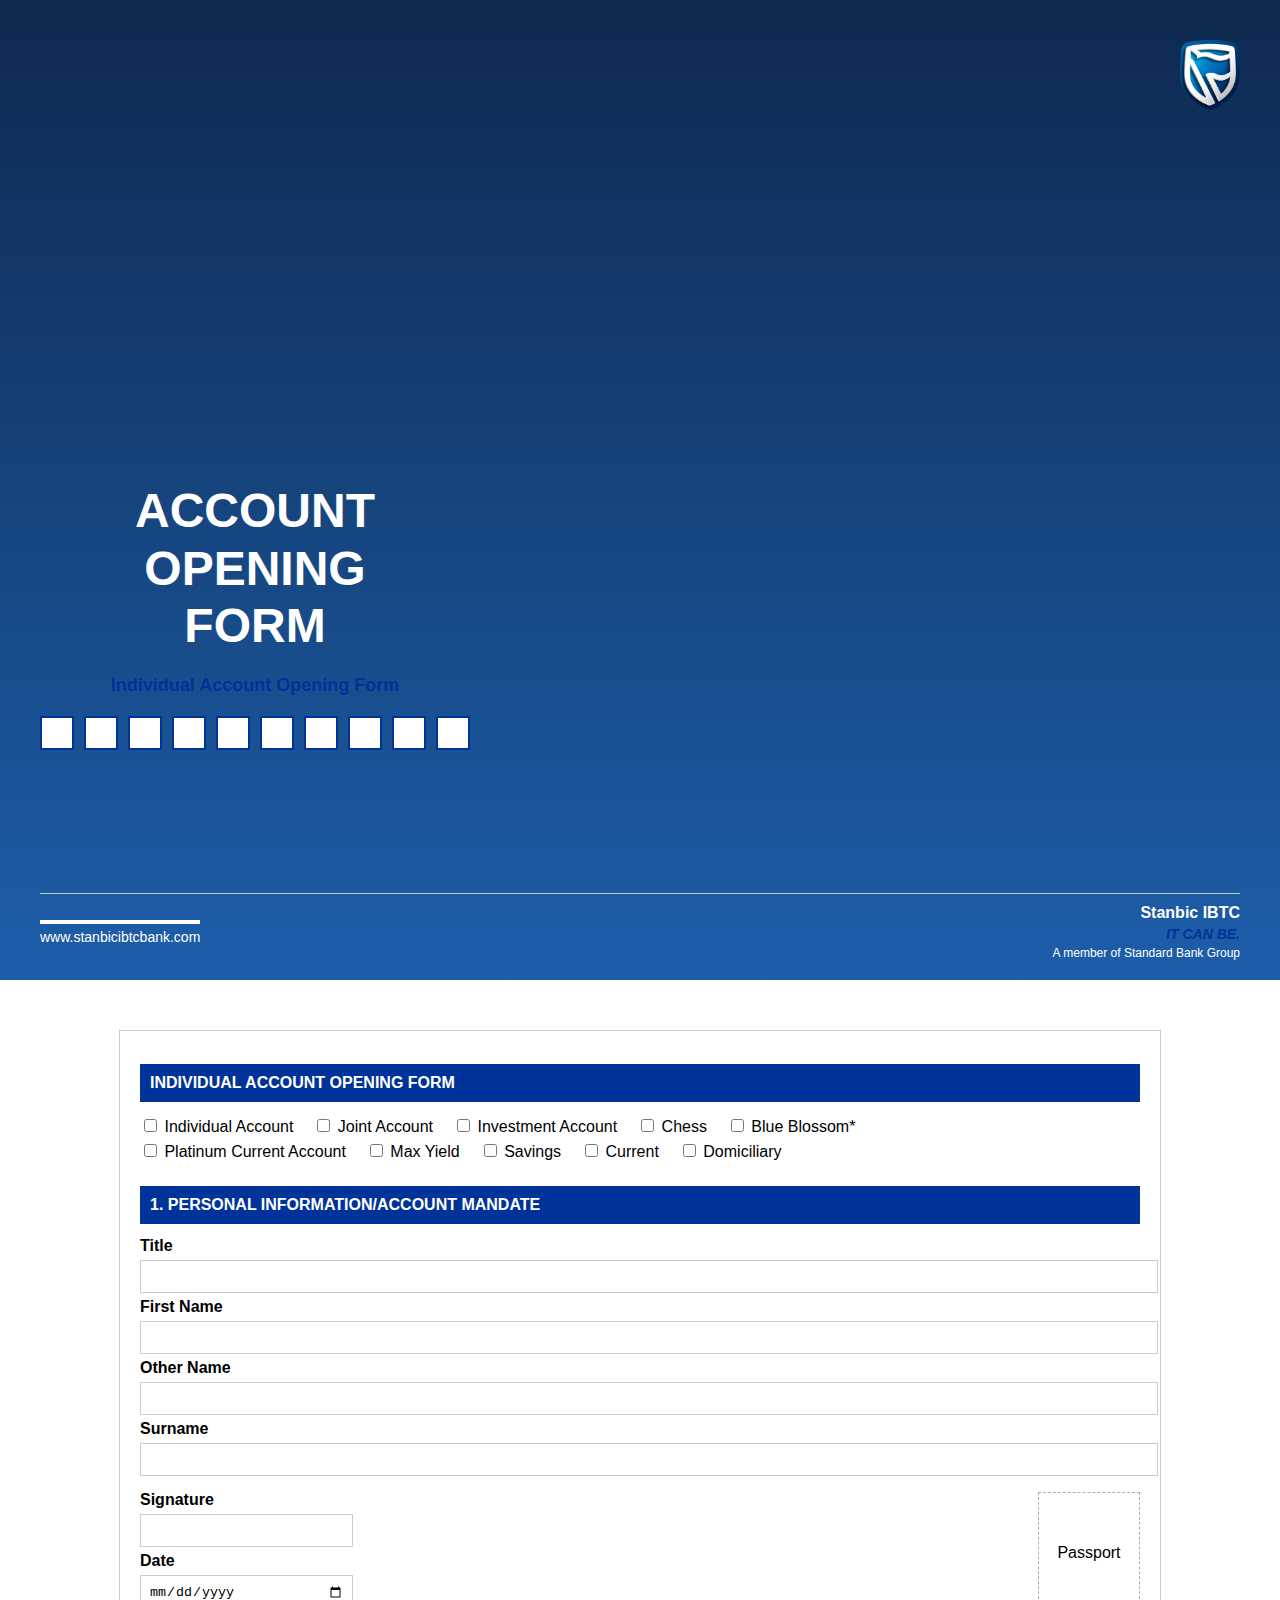
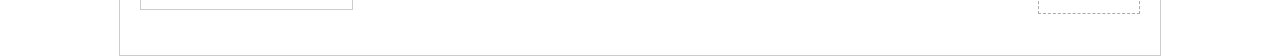
<file: HTML-LECTURE/PROJECT STANBIC/Index.html>
<!DOCTYPE html>
<html lang="en">
<head>
  <meta charset="UTF-8">
  <title>Account Opening Form</title>
  <link rel="stylesheet" href="style.css">
  <style>
    .page-break {
      page-break-before: always;
      margin-top: 50px;
    }

    .form-container {
      background: #fff;
      padding: 20px;
      max-width: 1000px;
      margin: auto;
      border: 1px solid #ccc;
      font-family: Arial, sans-serif;
    }

    h2 {
      background: #003399;
      color: white;
      padding: 10px;
      font-size: 16px;
    }

    .section {
      margin-bottom: 20px;
    }

    .form-group {
      margin-bottom: 10px;
    }

    label {
      display: block;
      margin-bottom: 5px;
      font-weight: bold;
    }

    input[type="text"], input[type="date"], input[type="number"] {
      width: 100%;
      padding: 8px;
      margin-bottom: 5px;
      border: 1px solid #ccc;
    }

    .checkbox-group {
      display: flex;
      gap: 20px;
      flex-wrap: wrap;
    }

    .checkbox-group label {
      font-weight: normal;
    }

    .signature-section {
      display: flex;
      justify-content: space-between;
      align-items: center;
    }

    .passport-box {
      border: 1px dashed #aaa;
      width: 100px;
      height: 120px;
      text-align: center;
      line-height: 120px;
      margin-left: 20px;
    }
  </style>
</head>
<body>
  <!-- Page 1 -->
  <div class="container">
    <img src="Stanbig-Logo.png" alt="Stanbic Logo" class="logo">
    <div class="main-text">
      <h1>ACCOUNT<br>OPENING<br>FORM</h1>
      <p class="subtitle">Individual Account Opening Form</p>
      <div class="boxes">
        <div class="box"></div>
        <div class="box"></div>
        <div class="box"></div>
        <div class="box"></div>
        <div class="box"></div>
        <div class="box"></div>
        <div class="box"></div>
        <div class="box"></div>
        <div class="box"></div>
        <div class="box"></div>
      </div>
    </div>
    <div class="footer">
      <span>www.stanbicibtcbank.com</span>
      <div class="right-footer">
        <strong>Stanbic IBTC</strong>
        <em>IT CAN BE.</em>
        <small>A member of Standard Bank Group</small>
      </div>
    </div>
  </div>

  <!-- Page 2 -->
  <div class="page-break">
    <div class="form-container">
      <h2>INDIVIDUAL ACCOUNT OPENING FORM</h2>

      <!-- Inserted Form Content Begins -->
      <div class="section">
        <div class="checkbox-group">
          <label><input type="checkbox" /> Individual Account</label>
          <label><input type="checkbox" /> Joint Account</label>
          <label><input type="checkbox" /> Investment Account</label>
          <label><input type="checkbox" /> Chess</label>
          <label><input type="checkbox" /> Blue Blossom*</label>
        </div>
        <div class="checkbox-group">
          <label><input type="checkbox" /> Platinum Current Account</label>
          <label><input type="checkbox" /> Max Yield</label>
          <label><input type="checkbox" /> Savings</label>
          <label><input type="checkbox" /> Current</label>
          <label><input type="checkbox" /> Domiciliary</label>
        </div>
      </div>

      <h2>1. PERSONAL INFORMATION/ACCOUNT MANDATE</h2>
      <div class="section">
        <div class="form-group">
          <!-- Include personal details fields -->
          <label>Title</label>
          <input type="text" />
          <label>First Name</label>
          <input type="text" />
          <label>Other Name</label>
          <input type="text" />
          <label>Surname</label>
          <input type="text" />
          <!-- Continue with other form fields as per your form -->
        </div>
        <div class="signature-section">
          <div>
            <label>Signature</label>
            <input type="text" />
            <label>Date</label>
            <input type="date" />
          </div>
          <div class="passport-box">Passport</div>
        </div>
      </div>
    </div>
  </div>
</body>
</html>
</file>
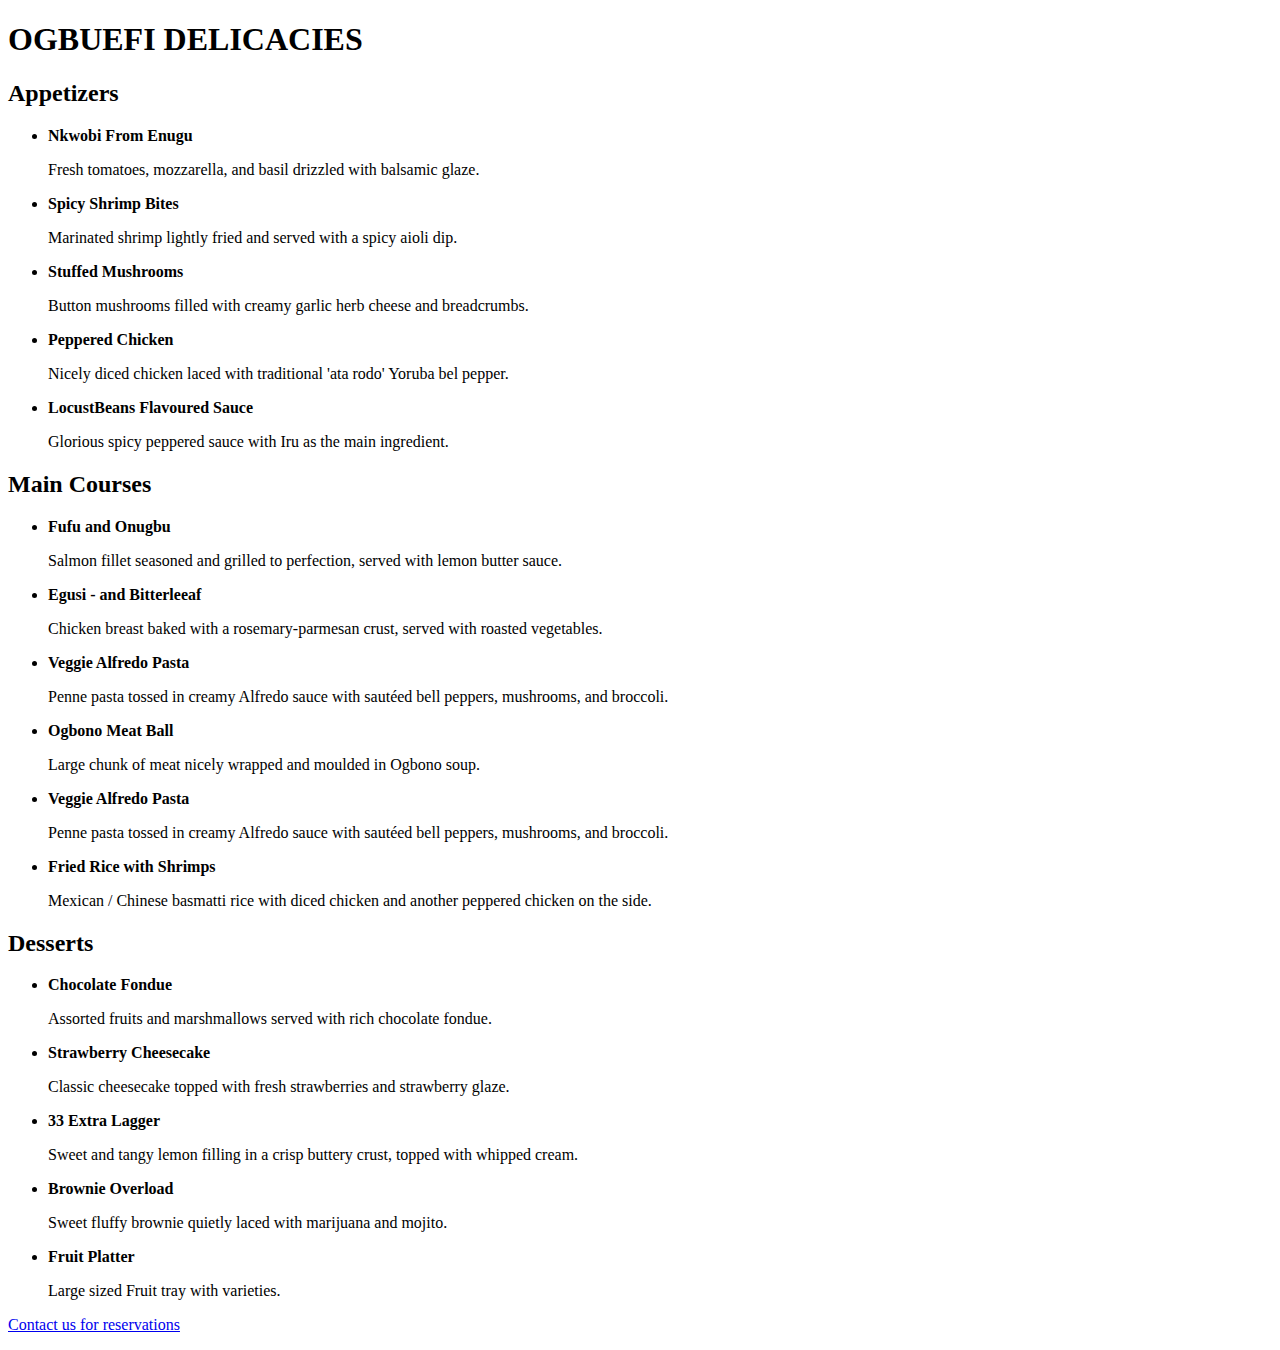
<file: HTML-LECTURE/Dummy-Hotel-Menu.html>
<!DOCTYPE html>
<html lang="en"> 

<head>    
  <meta charset="UTF-8">  
  <meta name="viewport" content="width=device-width, initial-scale=1.0">   
  <title>Delicious Bites Menu</title>
</head>

<body>   
  <h1>OGBUEFI DELICACIES</h1>

  <h2>Appetizers</h2>  
  <ul>     
    <li>
      <strong>Nkwobi From Enugu</strong>        
      <p>Fresh tomatoes, mozzarella, and basil drizzled with balsamic glaze.</p> 
    </li>    
    <li>
      <strong>Spicy Shrimp Bites</strong>
      <p>Marinated shrimp lightly fried and served with a spicy aioli dip.</p>
    </li>
    <li>
      <strong>Stuffed Mushrooms</strong>
      <p>Button mushrooms filled with creamy garlic herb cheese and breadcrumbs.</p>
    </li>
        <li>
      <strong>Peppered Chicken</strong>
      <p>Nicely diced chicken laced with traditional 'ata rodo' Yoruba bel pepper.</p>
          <li>
      <strong>LocustBeans Flavoured Sauce</strong>
      <p>Glorious spicy peppered sauce with Iru as the main ingredient.</p>
    </li>
    </li>
  </ul>  

  <h2>Main Courses</h2> 
  <ul>   
    <li>
      <strong>Fufu and Onugbu</strong>     
      <p>Salmon fillet seasoned and grilled to perfection, served with lemon butter sauce.</p>   
    </li>     
    <li>
      <strong>Egusi - and Bitterleeaf</strong>
      <p>Chicken breast baked with a rosemary-parmesan crust, served with roasted vegetables.</p>
    </li>
    <li>
      <strong>Veggie Alfredo Pasta</strong>
      <p>Penne pasta tossed in creamy Alfredo sauce with sautéed bell peppers, mushrooms, and broccoli.</p>
    </li>
     <li>
      <strong>Ogbono Meat Ball</strong>
      <p>Large chunk of meat nicely wrapped and moulded in Ogbono soup.</p>
       <li>
      <strong>Veggie Alfredo Pasta</strong>
      <p>Penne pasta tossed in creamy Alfredo sauce with sautéed bell peppers, mushrooms, and broccoli.</p>
    </li> <li>
      <strong>Fried Rice with Shrimps</strong>
      <p>Mexican / Chinese basmatti rice with diced chicken and another peppered chicken on the side.</p>
    </li>
    </li>
  </ul>   

  <h2>Desserts</h2>  
  <ul>     
    <li>
      <strong>Chocolate Fondue</strong>     
      <p>Assorted fruits and marshmallows served with rich chocolate fondue.</p>    
    </li>    
    <li>
      <strong>Strawberry Cheesecake</strong>
      <p>Classic cheesecake topped with fresh strawberries and strawberry glaze.</p>
    </li>
    <li>
      <strong>33 Extra Lagger</strong>
      <p>Sweet and tangy lemon filling in a crisp buttery crust, topped with whipped cream.</p>
    </li>
    <li>
      <strong>Brownie Overload</strong>
      <p>Sweet fluffy brownie quietly laced with marijuana and mojito.</p>
    </li>
     <li>
      <strong>Fruit Platter</strong>
      <p>Large sized Fruit tray with varieties.</p>
    </li>
  </ul> 

  <p><a href="#contact">Contact us for reservations</a></p> 
</body>

</html>
</file>
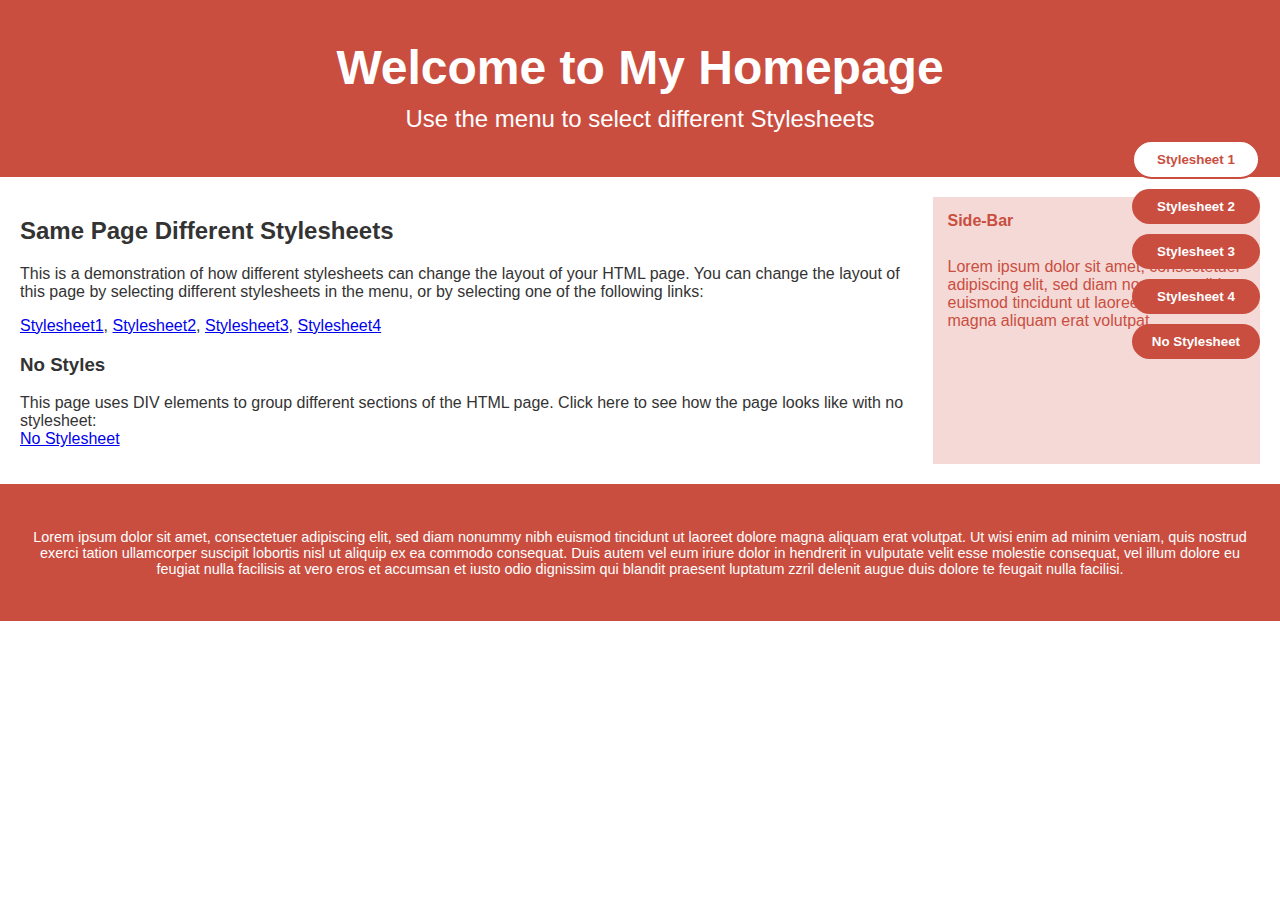
<file: HTML-LECTURE/Project.html>
<!DOCTYPE html>
<html lang="en">
<head>
    <meta charset="UTF-8">
    <meta name="viewport" content="width=device-width, initial-scale=1.0">
    <title>W3 Home Page</title>
    <link rel="stylesheet" href="Styles2.css">
</head>
<body>
    <div class="header">
        <h1>Welcome to My Homepage</h1>
        <p>Use the menu to select different Stylesheets</p>
    </div>

    <div class="content-wrapper">
        <div class="content">
            <h2>Same Page Different Stylesheets</h2>
            <p>
                This is a demonstration of how different stylesheets can change the layout of your HTML page. You can change the layout of this page
                by selecting different stylesheets in the menu, or by selecting one of the following links:
            </p>
            <p>
                <a href="#">Stylesheet1</a>, 
                <a href="#">Stylesheet2</a>, 
                <a href="#">Stylesheet3</a>, 
                <a href="#">Stylesheet4</a>
            </p>

            <h3>No Styles</h3>
            <p>
                This page uses DIV elements to group different sections of the HTML page. Click here to see how the page looks like with no stylesheet:
                <br>
                <a href="#">No Stylesheet</a>
            </p>
        </div>

        <div class="sidebar">
            <h4>Side-Bar</h4><br
            <p>Lorem ipsum dolor sit amet, consectetuer adipiscing elit, sed diam nonummy nibh euismod tincidunt ut laoreet dolore magna aliquam erat volutpat.</p>
        </div>
    </div>

    <div class="footer">
        <p>
            Lorem ipsum dolor sit amet, consectetuer adipiscing elit, sed diam nonummy nibh euismod tincidunt ut laoreet dolore magna aliquam erat volutpat.
            Ut wisi enim ad minim veniam, quis nostrud exerci tation ullamcorper suscipit lobortis nisl ut aliquip ex ea commodo consequat.
            Duis autem vel eum iriure dolor in hendrerit in vulputate velit esse molestie consequat, vel illum dolore eu feugiat nulla facilisis at vero eros
            et accumsan et iusto odio dignissim qui blandit praesent luptatum zzril delenit augue duis dolore te feugait nulla facilisi.
        </p>
    </div>

    <div class="menu">
        <button class="active">Stylesheet 1</button>
        <button>Stylesheet 2</button>
        <button>Stylesheet 3</button>
        <button>Stylesheet 4</button>
        <button>No Stylesheet</button>
    </div>
</body>
</html>
</file>
<file: HTML-LECTURE/PROJECT STANBIC/style.css>
body, html {
    margin: 0;
    padding: 0;
    height: 100%;
    font-family: 'Arial', sans-serif;
}

.container {
    height: 100%;
    background: linear-gradient(to bottom, #0e294f, #1d5eaa);
    color: white;
    padding: 40px;
    position: relative;
}

.logo {
    position: absolute;
    top: 40px;
    right: 40px;
    width: 60px;
}

.main-text {
    position: absolute;
    bottom: 200px;
    left: 40px;
}

.main-text h1 {
    font-size: 48px;
    font-weight: bold;
    margin: 0;
    line-height: 1.2;
}

.subtitle {
    font-size: 18px;
    margin: 20px 0;
}

.boxes {
    display: flex;
    gap: 6px;
    margin-top: 10px;
}

.box {
    width: 30px;
    height: 30px;
    background-color: white;
}

.footer {
    position: absolute;
    bottom: 20px;
    left: 40px;
    right: 40px;
    display: flex;
    justify-content: space-between;
    align-items: center;
    font-size: 14px;
}

.footer span {
    border-top: 4px solid white;
    padding-top: 5px;
}

.right-footer {
    text-align: right;
    color: white;
}

.right-footer em {
    display: block;
    font-style: normal;
    font-weight: bold;
    margin-top: 4px;
}

.right-footer small {
    font-size: 11px;
    display: block;
    margin-top: 4px;
}







.main-text {
  text-align: center;
  margin-block-end: 30px;
}

.main-text h1 {
  font-size: 48px;
  line-height: 1.2;
  margin-bottom: 10px;
}

.subtitle {
  font-size: 18px;
  font-weight: bold;
  color: #003399;
}

.boxes {
  display: flex;
  flex-wrap: wrap;
  gap: 10px;
  justify-content: center;
  margin-top: 20px;
}

.box {
  width: 30px;
  height: 30px;
  border: 2px solid #003399;
}

/* Footer */
.footer {
  display: flex;
  justify-content: space-between;
  align-items: center;
  font-size: 14px;
  margin-top: 40px;
  border-top: 1px solid #ccc;
  padding-top: 10px;
}

.right-footer {
  text-align: right;
}

.right-footer strong {
  display: block;
  font-size: 16px;
}

.right-footer em {
  font-style: italic;
  color: #003399;
}

.right-footer small {
  display: block;
  font-size: 12px;
}

/* Page 2 (Form Section) */
.page-break {
  page-break-before: always;
  margin-top: 50px;
}

.form-container {
  background: #fff;
  padding: 20px;
  max-width: 1000px;
  margin: auto;
  border: 1px solid #ccc;
}

h2 {
  background: #003399;
  color: white;
  padding: 10px;
  font-size: 16px;
}

.section {
  margin-bottom: 20px;
}

.form-group {
  margin-bottom: 10px;
}

label {
  display: block;
  margin-bottom: 5px;
  font-weight: bold;
}

input[type="text"],
input[type="date"],
input[type="number"] {
  width: 100%;
  padding: 8px;
  margin-bottom: 5px;
  border: 1px solid #ccc;
}

.checkbox-group {
  display: flex;
  gap: 20px;
  flex-wrap: wrap;
}

.checkbox-group label {
  font-weight: normal;
}

.signature-section {
  display: flex;
  justify-content: space-between;
  align-items: center;
}

.passport-box {
  border: 1px dashed #aaa;
  width: 100px;
  height: 120px;
  text-align: center;
  line-height: 120px;
  margin-left: 20px;
}
</file>
<file: HTML-LECTURE/Styles2.css>
body {
    margin: 0;
    font-family: Arial, sans-serif;
    background-color: #fff;
    color: #333;
}

.header {
    background-color: #c94e3f;
    color: white;
    padding: 40px 20px 20px 20px;
    text-align: center;
}

.header h1 {
    font-size: 3em;
    margin: 0;
}

.header p {
    font-size: 1.5em;
    margin-top: 10px;
}

.menu {
    position: absolute;
    top: 140px;
    right: 20px;
    display: flex;
    flex-direction: column;
    gap: 10px;
}

.menu button {
    background-color: #c94e3f;
    color: white;
    border: none;
    border-radius: 25px;
    padding: 10px 20px;
    font-weight: bold;
    cursor: pointer;
    transition: background-color 0.3s ease;
}

.menu button.active,
.menu button:hover {
    background-color: #fff;
    color: #c94e3f;
    border: 2px solid #c94e3f;
}

.content-wrapper {
    display: flex;
    padding: 20px;
    gap: 20px;
    background-color: white;
}

.content {
    flex: 3;
}

.sidebar {
    flex: 1;
    background-color: #f5d9d6;
    padding: 15px;
    color: #c94e3f;
}

.sidebar h4 {
    margin: 0 0 10px;
}

.footer {
    background-color: #c94e3f;
    color: white;
    text-align: center;
    padding: 30px 20px;
    font-size: 0.9em;
}
</file>
